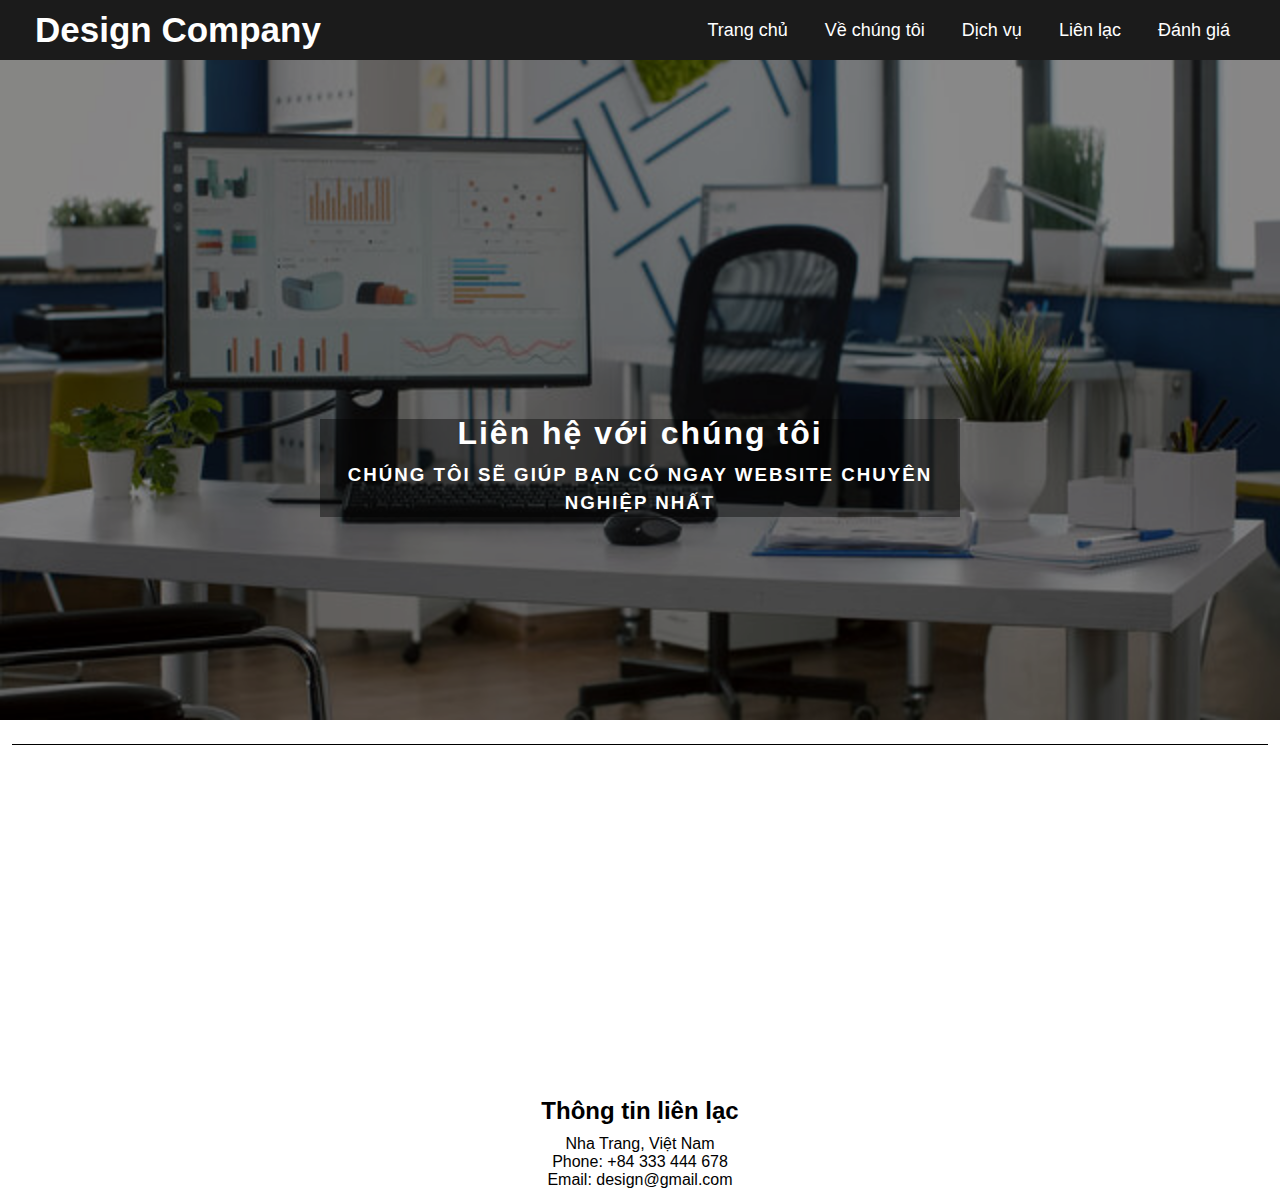
<file: vinh/landing-page-bt/contactUs.html>
<!DOCTYPE html>
<html lang="en">
<head>
    <meta charset="UTF-8">
    <meta http-equiv="X-UA-Compatible" content="IE=edge">
    <meta name="viewport" content="width=device-width, initial-scale=1.0">
    <title>Document</title>
    <link rel="stylesheet" href="./styles.css">
</head>
<body>
    <nav>
        <div class="menu">
            <div class="logo">
            <a href="#">Design Company</a>
            </div>
        <ul>
            <li><a href="index.html">Trang chủ</a></li>
            <li><a href="aboutUs.html">Về chúng tôi</a></li>
            <li><a href="#">Dịch vụ</a></li>
            <li><a href="contactUs.html">Liên lạc</a></li>
            <li><a href="#">Đánh giá</a></li>
        </ul>
        </div>
    </nav>

    <div class="img-contact"></div>
    <div class="content-contact">
        <h1>Liên hệ với chúng tôi</h1>
        <h3>CHÚNG TÔI SẼ GIÚP BẠN CÓ NGAY WEBSITE CHUYÊN NGHIỆP NHẤT</h3>
    </div>
    <div class="map-section">
        <iframe src="https://www.google.com/maps/embed?pb=!1m18!1m12!1m3!1d124762.63192656802!2d109.17628969116383!3d12.25962897678883!2m3!1f0!2f0!3f0!3m2!1i1024!2i768!4f13.1!3m3!1m2!1s0x3170677811cc886f%3A0x5c4bbc0aa81edcb9!2zTmhhIFRyYW5nLCBLaMOhbmggSMOyYSwgVmlldG5hbQ!5e0!3m2!1sen!2s!4v1680939793968!5m2!1sen!2s" width="600" height="450" style="border:0;" allowfullscreen="" loading="lazy" referrerpolicy="no-referrer-when-downgrade"></iframe>
    </div>
    <div class="contact-info">
        <h2>Thông tin liên lạc</h2>
        <p>Nha Trang, Việt Nam</p>
        <p>Phone: +84 333 444 678</p>
        <p>Email: design@gmail.com</p>
    </div>
</body>
</html>
</file>
<file: vinh/landing-page-bt/styles.css>
@import url('https://fonts.googleapis.com/css2?family=Alkalami&family=Lato&family=Merriweather:ital,wght@1,300&family=Montserrat:wght@100;200;300;400;500;600&family=Noto+Serif&family=Raleway:wght@400;900&family=Roboto+Mono&family=Roboto:ital,wght@1,500&display=swap');
* {
    margin: 0;
    padding: 0;
    box-sizing: border-box;
    font-family: 'poppins', sans-serif;
}

::selection {
    color: #000;
    background: #fff;
}

nav {
    position: fixed;
    background-color: #1b1b1b;
    width: 100%;
    z-index: 2;
    padding: 10px 0;
}
nav .menu {
    max-width: 1250px;
    margin: auto;
    display: flex;
    align-items: center;
    justify-content: space-between;
    padding: 0 20px;
}

.menu .logo a {
    text-decoration: none;
    color: #fff;
    font-size: 35px;
    font-weight: 600;
}

.menu ul {
    display: inline-flex;
}
.menu ul li {
    list-style: none;
    margin-left: 7px;
}
.menu ul li:first-child {
    margin-left: 0;
}
.menu ul li a {
    text-decoration: none;
    color: #fff;
    font-size: 18px;
    font-weight: 500;
    padding: 8px 15px;
    border-radius: 5px;
    transition: all 0.3s ease;
}
.menu ul li a:hover {
    background: #fff;
    color: #000;
}
.img {
    background: url('./img/photo-1497366754035-f200968a6e72.jpg') no-repeat;
    width: 100%;
    height: 100vh;
    background-position: center;
    background-size: cover;
    position: relative;
}
.img::before {
    content:'';
    position: absolute;
    height: 100%;
    width: 100%;
    background-color: rgba(0,0,0,0.4);
}
.content {
    position: absolute;
    top: 52%;
    left: 50%;
    transform: translate(-50%, -50%);
    width: 100%;
    padding: 0 20px;
    text-align: center;
}
.content .title {
    color: #fff;
    font-size: 55px;
    font-weight: 600;
}
.content .btn {
    margin-top: 20px;
}
.content .btn button {
    height: 55px;
    width: 170px;
    border-radius: 5px;
    cursor: pointer;
    border: none;
    border: 2px solid #fff;
    font-size: 20px;
    padding: 0 10px;
    margin: 0 10px;
}
.content .btn button:first-child {
    color: #fff;
    background: none;
}

/* about us */
.img-content {
    background: url('./img/img2.jpg') no-repeat;
    width: 100%;
    height: 100vh;
    background-position: center;
    background-size: cover;
    position: relative;
}
.img-content::before {
    content:'';
    position: absolute;
    height: 100%;
    width: 100%;
    background-color: rgba(0,0,0,0.4);
}
.about-content {
    color: #fff;
    background-color:rgba(0,0,0,0.4); ;
    position: absolute;
    top: 52%;
    left: 50%;
    transform: translate(-50%, -50%);
    width: 50%;
    line-height: 28px;
    letter-spacing: 2px;
    padding: 0 20px;
    text-align: center;
    gap: 20;

}

/* contact */
.img-contact {
    background: url('./img/img3.jpg') no-repeat;
    width: 100%;
    height: 80vh;
    background-position: center;
    background-size: cover;
    position: relative;
}
.img-contact::before {
    content:'';
    position: absolute;
    height: 100%;
    width: 100%;
    background-color: rgba(0,0,0,0.4);
}
.content-contact {
    color: #fff;
    background-color:rgba(0,0,0,0.4); ;
    position: absolute;
    top: 52%;
    left: 50%;
    transform: translate(-50%, -50%);
    width: 50%;
    line-height: 28px;
    letter-spacing: 2px;
    padding: 0 20px;
    text-align: center;
    gap: 20;
}
.content-contact h3 {
    margin-top: 14px;
}
.map-section {
    border-top: 1px solid #000;
    margin: 24px 12px
}
.map-section iframe {
    width: 100%;
    height: 300px;
}
.contact-info {
    margin-top: 48px;
    text-align: center;
}
.contact-info h2 {
    margin-bottom: 10px;
}
</file>
